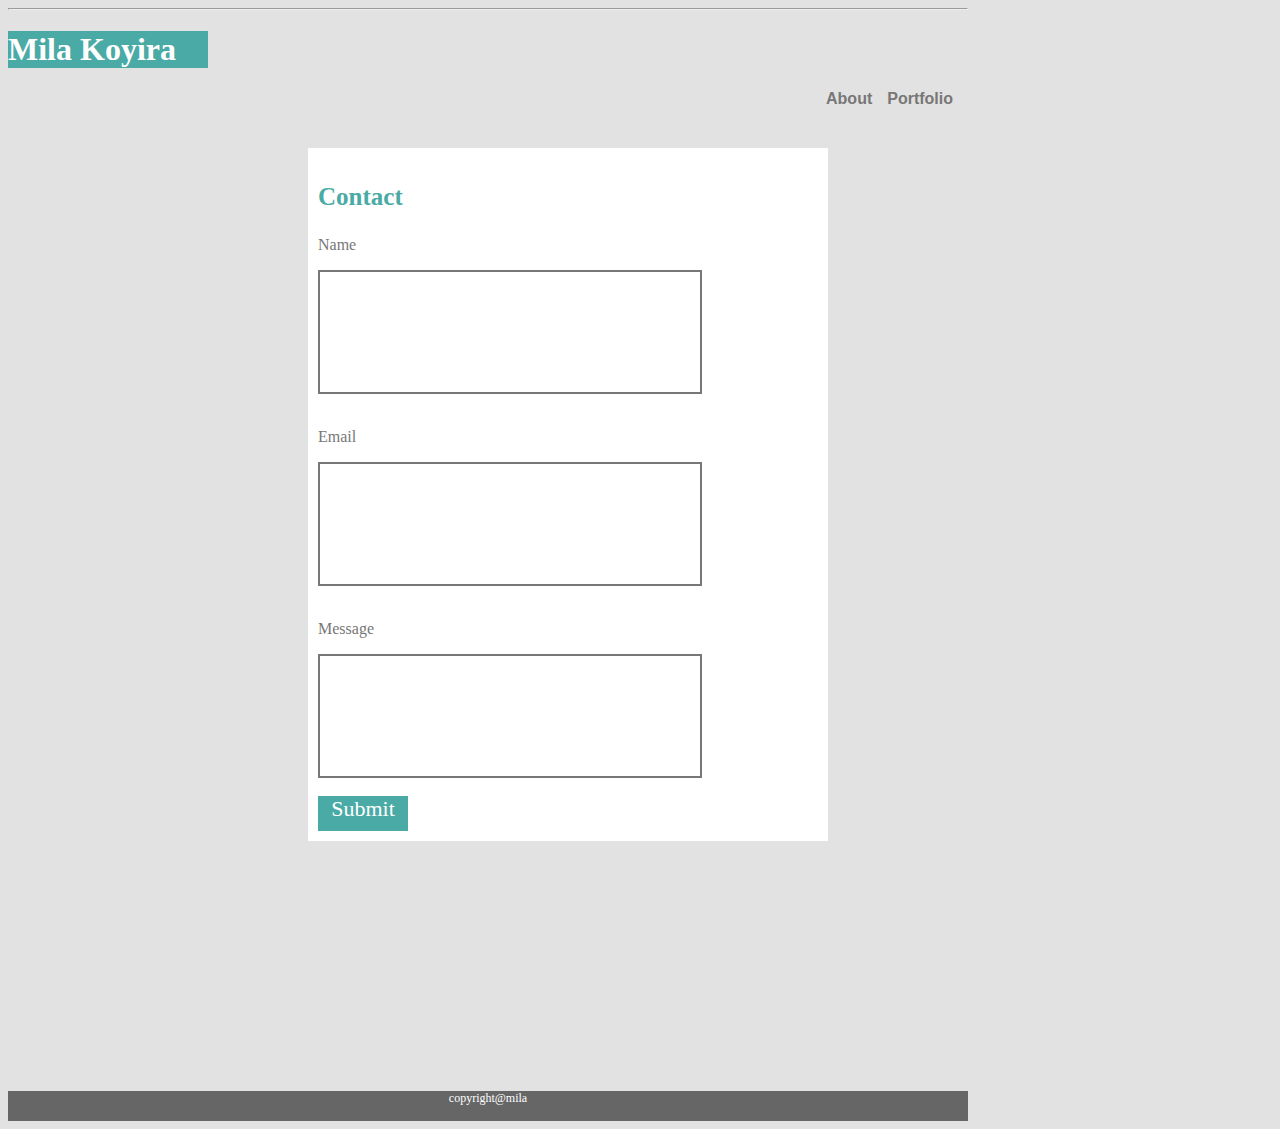
<file: contact.html>
<!DOCTYPE html>
<html lang="en">

<head>
    <html>

    <head>
        <meta charset="utf-8" />
        <meta http-equiv="X-UA-Compatible" content="IE=edge">
        <title>Contact</title>
        <meta name="viewport" content="width=device-width, initial-scale=1">
        <link rel="stylesheet" type="text/css" media="screen" href="style.css" />
        <a href="portfolio.html" type="text/css"></a>
        <hr width 100%>
    </head>

    <style>
        body {background-color: #dddd;
        
      }
     
 
       
       
       </style>

<body>

</body>

<h1>Mila Koyira</h1>

<h4><a href="portfolio.html">Portfolio</a></h4>
<h4><a href="index.html">About</a></a></h4>
</head>

<body>
    <div class="contact">
        <h3>Contact</h3>
        <p>Name</p>
        <form action="/action_page.php">
            <input name="firstname" type="text">
            <br><br>
        </form>
        <p>Email</p>
        <form action="/action_page.php">
            <input name="firstname" type="text">
            <br><br>
        </form>
        <p>Message</p>
        <form action="/action_page.php">
            <input message="text-area" type="text">
            <br><br>
        </form>
        <div class="box">Submit</div>
      
    </div>


    <div class="footer">
        copyright@mila

   
    </div>
</body>

</html>
</file>
<file: style.css>
h1{
    background-color: #4aaaa5;
    color: white;
    font-family: Georgia, 'Times New Roman', Times, serif;
    margin-right: 760px;
    
}

h3{
    color: #4aaaa5;
    font-size: 25px;
}

a{
    text-decoration: none;
    color: #777777;
    float: right;
    text-align: right;
    font-family: Arial, Helvetica, sans-serif;
    margin-inline-end: 15px;
    }

body{
    width: 960px;
    background-color: #ffffff;
}

.aboutme{

    font-family: Arial, Helvetica, sans-serif;
    font-size: 18px;
    color: #4aaaa5;
  
  
}

.contact{
    width: 500px;
    color: #777777;
    background-color: #ffffff;
    margin-left: 300px;
    margin-top: 80px;
    padding: 10px;


}

input {
    width: 300px;
    padding: 40px;    
    border: 2px solid #777777;
    height: 40px;
    margin: 0px;
}


.footer{

    background-color: #666666;
    color: white;
    height: 30px;
    font-size: 12px;
    text-align: center;
 
    float: bottom;
    margin-top: 250px;
}

.box {
    color: white;
    background-color: #4aaaa5;
    height: 35px;
    margin-right: 410px;
    text-align: center;
    font-size: 22px;
}
</file>
